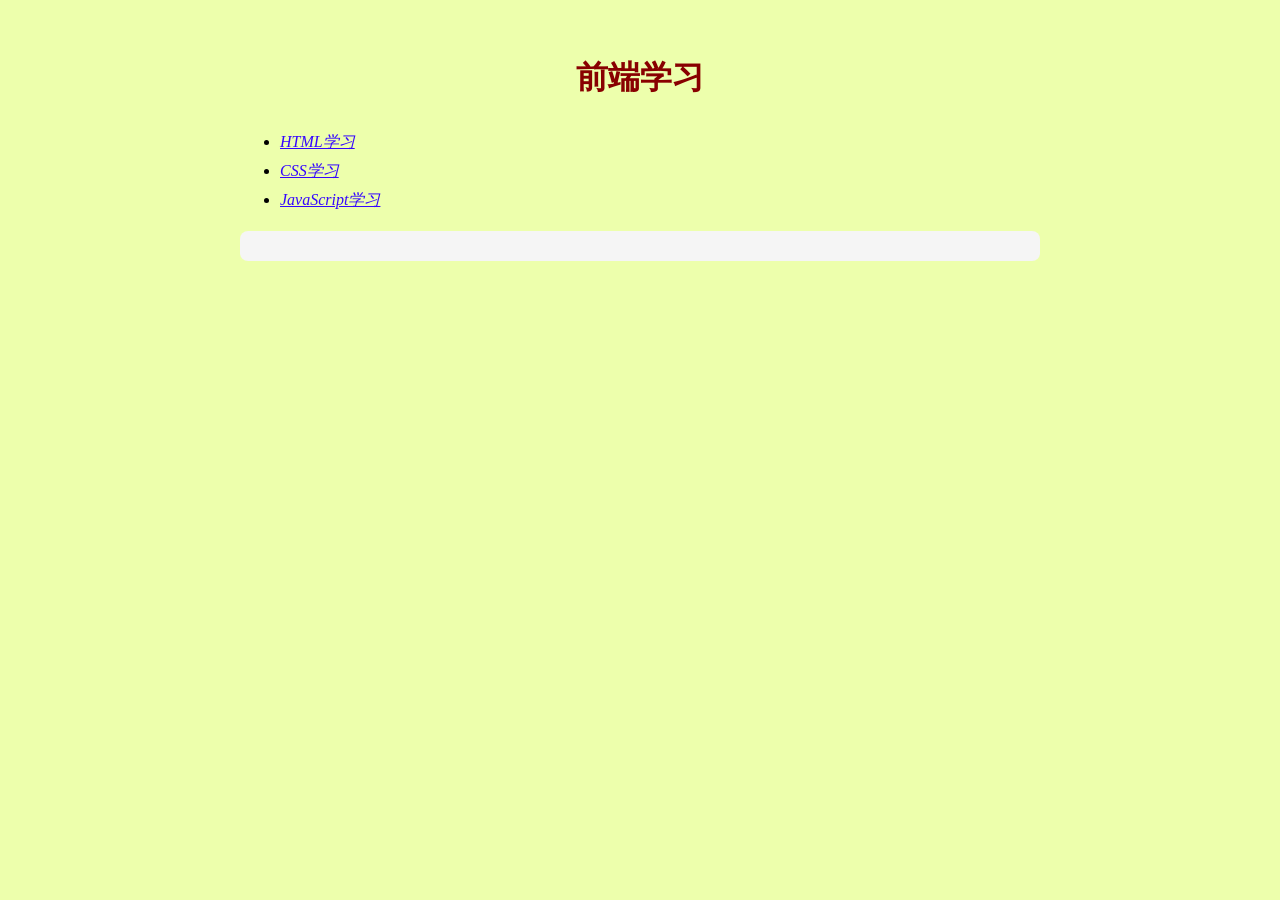
<file: 首页.html>
<!DOCTYPE html>
<html>
<head>
    <meta charset="UTF-8">
    <title>前端学习</title>
    <meta name="keywords" content="HTML,CSS,XML,JavaScript"><!-- 关键词 -->
    <meta name="author" content="或白">
    <base target="_blank"><!-- 设置所有链接在新窗口打开 -->
    <style type="text/css">
        body  
        {
            background-color: #edffac;
            font-family: Arial, sans-serif;
        }
        h1 
        {
            color: #880000;
        }
        a 
        {
            color: rgb(52, 6, 255);
        }
        td 
        {
            font-family: '宋体', SimSun, serif;
            color: #40B3DF;
        }
       
         .content {
            max-width: 800px;
            margin: 0 auto;
            padding: 20px;
            font-family: '宋体', SimSun, serif;
            line-height: 1.8;
        }
        .content p {
            margin-bottom: 20px;
            background: #f5f5f5;
            padding: 15px;
            border-radius: 8px;
        }

   
        
  
    </style>

</head> 
<body>
    <div class="content">
    <div   id="section0"  style="text-align:center;"> <h1>前端学习</h1></div>
    <ul type="I">
        <li> <a href="/HTML学习.html"><i>HTML学习</i></a></li>
            <li> <a href="/CSS学习.html"><i>CSS学习</i></a></li>
            <li> <a href="/JavaScript学习.html"><i>JavaScript学习</i></a></li>

           
    </ul> 
    <p>   </p>
</file>
